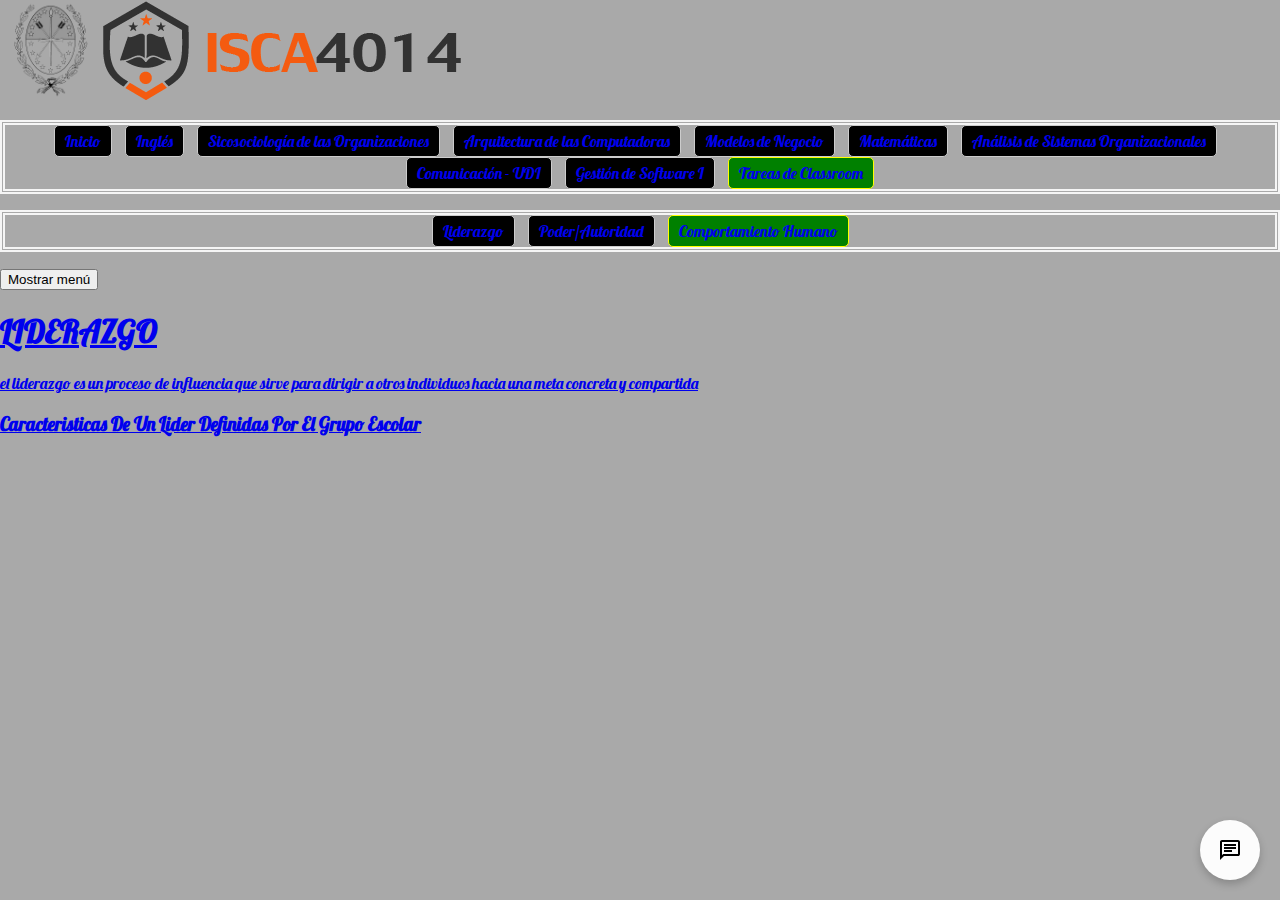
<file: analisis.html>
<!DOCTYPE html>
<html lang="es">
<head>
    <meta charset="UTF-8">
    <meta http-equiv="X-UA-Compatible" content="IE=edge">
    <meta name="viewport" content="width=device-width, initial-scale=1.0">
    <title>ISCA 4014 - Análisis de Sistemas Organizacionales</title>
    <link rel="stylesheet" href="styled.css">
    <style>
        .chat-button {
            position: fixed;
            bottom: 20px;
            right: 20px;
            width: 60px;
            height: 60px;
            background-color: #fcfcfc;
            border-radius: 50%;
            border: none;
            display: flex;
            justify-content: center;
            align-items: center;
            cursor: pointer;
            box-shadow: 0 4px 8px rgba(0, 0, 0, 0.2);
        }
        .chat-button svg {
            width: 30px;
            height: 30px;
            fill: white;
        }
    </style>
</head>

<body>

    <header>
        <img src="./logos/escudo sf.png" alt="">
        <img src="./logos/logo-naranja.png" alt="">
    </header>
    
    <nav>
        <ul>
            <li><a href="./index.html">Inicio</a></li>
            <li><a href="./ingles.html">Inglés</a></li>
            <li><a href="./sicosociologia.html">Sicosociología de las Organizaciones</a></li>
            <li><a href="./arquitectura.html">Arquitectura de las Computadoras</a></li>
            <li><a href="./modelos.html">Modelos de Negocio</a></li>
            <li><a href="./matematicas.html">Matemáticas</a></li>
            <li><a href="./analisis.html">Análisis de Sistemas Organizacionales</a></li>
            <li><a href="./comunicacion.html">Comunicación - UDI</a></li>
            <li><a href="./gestion.html">Gestión de Software I</a></li>
            <li><a href="https://classroom.google.com/a/not-turned-in/all" target="_blank">Tareas de Classroom</a></li>
        </ul>
    </nav>

    <nav id="menu-desplegable">
        <ul>
            <li><a href="#ciclovida">Liderazgo</a></li>
            <li><a href="#tipos-de-poder">Poder/Autoridad</a></li>
            <li><a href="#comportamiento-humano">Comportamiento Humano</a></li>
            <!-- Agrega más opciones según tus secciones -->
        </ul>
    </nav>
    
    <button id="boton-menu">Mostrar menú</button>

    <section id="ciclovida">
        <a href="./analisis/ciclovida.html">  <article>
              <h1>LIDERAZGO</h1>
              <p>el liderazgo es un proceso de influencia que sirve para dirigir a otros individuos hacia una meta concreta y compartida</p>
              <h3>Caracteristicas De Un Lider Definidas Por El Grupo Escolar</h3>
          </article> </a>

          <button class="chat-button" onclick="openChat()">
            <!-- SVG del icono de chat -->
            <img src="./logos/jack.svg" alt="Chat Icon">
        </button>
    
        <script>
            function openChat() {
                window.open('./Asistente/jack.html', '_blank', 'width=600,height=600');
            }
        </script>
        
</body>
</html>
</file>
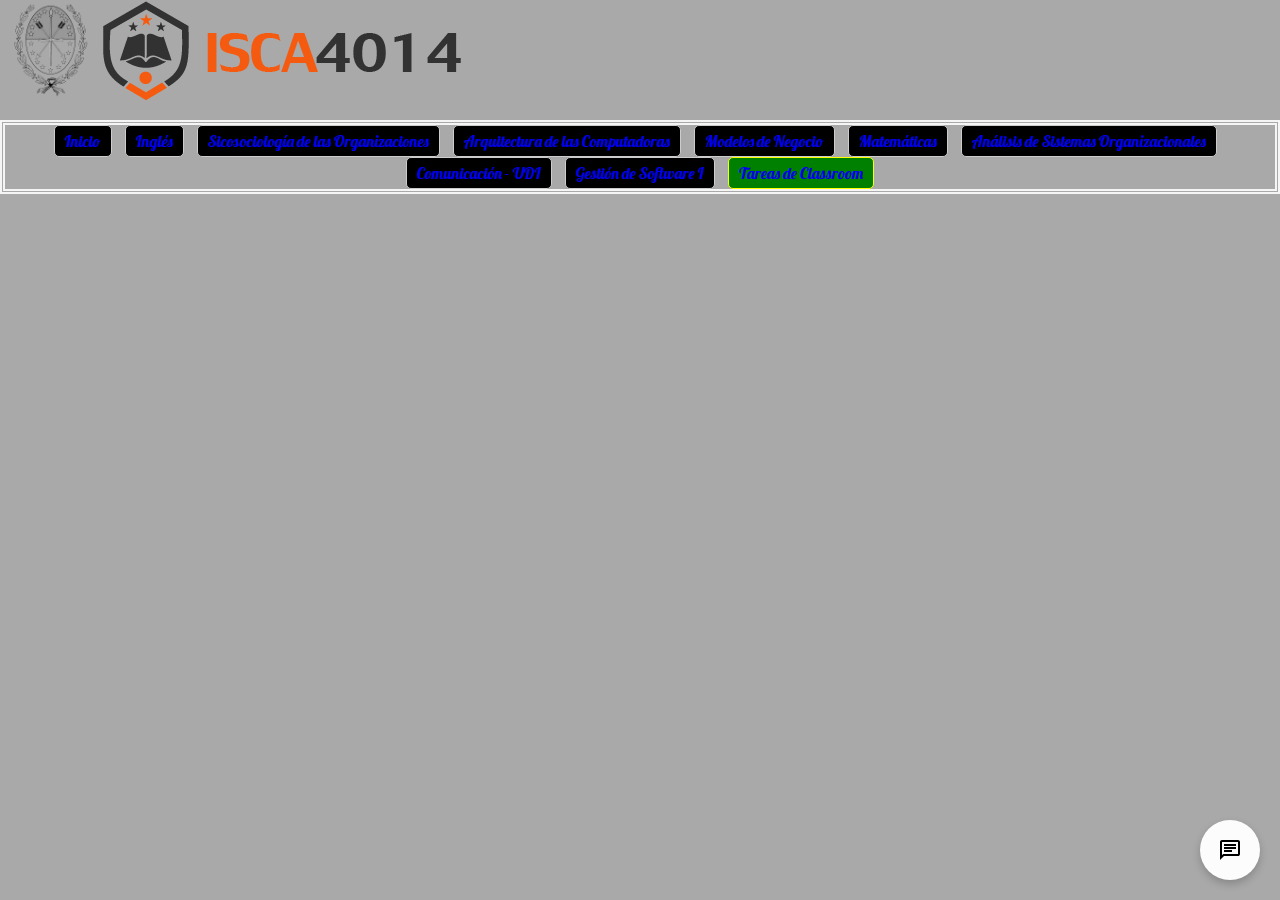
<file: arquitectura.html>
<!DOCTYPE html>
<html lang="es">
<head>
    <meta charset="UTF-8">
    <meta http-equiv="X-UA-Compatible" content="IE=edge">
    <meta name="viewport" content="width=device-width, initial-scale=1.0">
    <title>ISCA 4014 - Arquitectura de las Computadoras</title>
    <link rel="stylesheet" href="styled.css">
    <style>
        .chat-button {
            position: fixed;
            bottom: 20px;
            right: 20px;
            width: 60px;
            height: 60px;
            background-color: #fcfcfc;
            border-radius: 50%;
            border: none;
            display: flex;
            justify-content: center;
            align-items: center;
            cursor: pointer;
            box-shadow: 0 4px 8px rgba(0, 0, 0, 0.2);
        }
        .chat-button svg {
            width: 30px;
            height: 30px;
            fill: white;
        }
    </style>
</head>

<body>

    <header>
        <img src="./logos/escudo sf.png" alt="">
        <img src="./logos/logo-naranja.png" alt="">
    </header>
    
    <nav>
        <ul>
            <li><a href="./index.html">Inicio</a></li>
            <li><a href="./ingles.html">Inglés</a></li>
            <li><a href="./sicosociologia.html">Sicosociología de las Organizaciones</a></li>
            <li><a href="./arquitectura.html">Arquitectura de las Computadoras</a></li>
            <li><a href="./modelos.html">Modelos de Negocio</a></li>
            <li><a href="./matematicas.html">Matemáticas</a></li>
            <li><a href="./analisis.html">Análisis de Sistemas Organizacionales</a></li>
            <li><a href="./comunicacion.html">Comunicación - UDI</a></li>
            <li><a href="./gestion.html">Gestión de Software I</a></li>
            <li><a href="https://classroom.google.com/a/not-turned-in/all" target="_blank">Tareas de Classroom</a></li>
        </ul>
    </nav>

    <button class="chat-button" onclick="openChat()">
        <!-- SVG del icono de chat -->
        <img src="./logos/jack.svg" alt="Chat Icon">
    </button>

    <script>
        function openChat() {
            window.open('./Asistente/jack.html', '_blank', 'width=600,height=600');
        }
    </script>
    
</body>
</html>
</file>
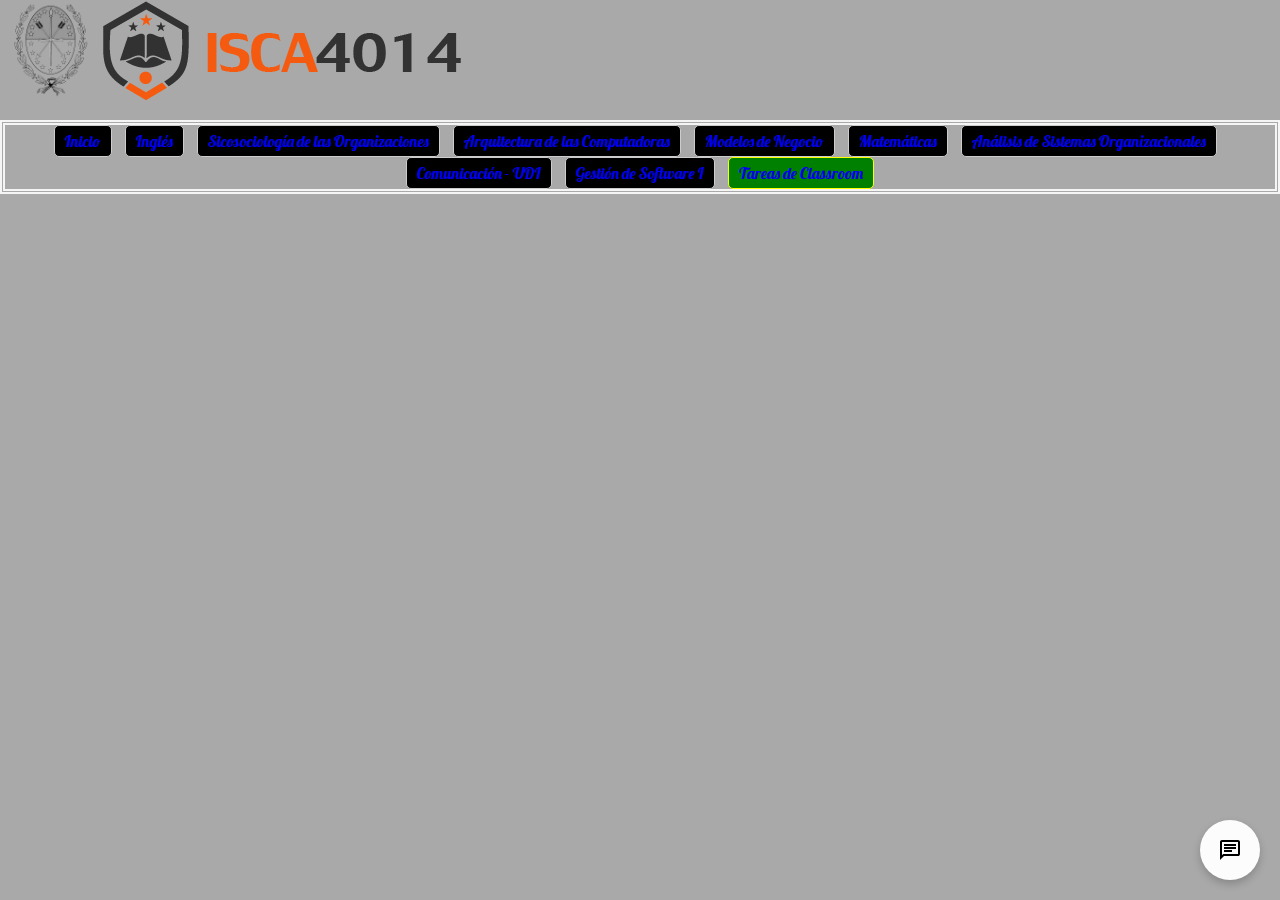
<file: comunicacion.html>
<!DOCTYPE html>
<html lang="es">
<head>
    <meta charset="UTF-8">
    <meta http-equiv="X-UA-Compatible" content="IE=edge">
    <meta name="viewport" content="width=device-width, initial-scale=1.0">
    <title>ISCA 4014 - Comunicación (UDI)</title>
    <link rel="stylesheet" href="styled.css">
    <style>
        .chat-button {
            position: fixed;
            bottom: 20px;
            right: 20px;
            width: 60px;
            height: 60px;
            background-color: #fcfcfc;
            border-radius: 50%;
            border: none;
            display: flex;
            justify-content: center;
            align-items: center;
            cursor: pointer;
            box-shadow: 0 4px 8px rgba(0, 0, 0, 0.2);
        }
        .chat-button svg {
            width: 30px;
            height: 30px;
            fill: white;
        }
    </style>
</head>

<body>

    <header>
        <img src="./logos/escudo sf.png" alt="">
        <img src="./logos/logo-naranja.png" alt="">
    </header>
    
    <nav>
        <ul>
            <li><a href="./index.html">Inicio</a></li>
            <li><a href="./ingles.html">Inglés</a></li>
            <li><a href="./sicosociologia.html">Sicosociología de las Organizaciones</a></li>
            <li><a href="./arquitectura.html">Arquitectura de las Computadoras</a></li>
            <li><a href="./modelos.html">Modelos de Negocio</a></li>
            <li><a href="./matematicas.html">Matemáticas</a></li>
            <li><a href="./analisis.html">Análisis de Sistemas Organizacionales</a></li>
            <li><a href="./comunicacion.html">Comunicación - UDI</a></li>
            <li><a href="./gestion.html">Gestión de Software I</a></li>
            <li><a href="https://classroom.google.com/a/not-turned-in/all" target="_blank">Tareas de Classroom</a></li>
        </ul>
    </nav>

    <button class="chat-button" onclick="openChat()">
        <!-- SVG del icono de chat -->
        <img src="./logos/jack.svg" alt="Chat Icon">
    </button>

    <script>
        function openChat() {
            window.open('./Asistente/jack.html', '_blank', 'width=600,height=600');
        }
    </script>
    
</body>
</html>
</file>
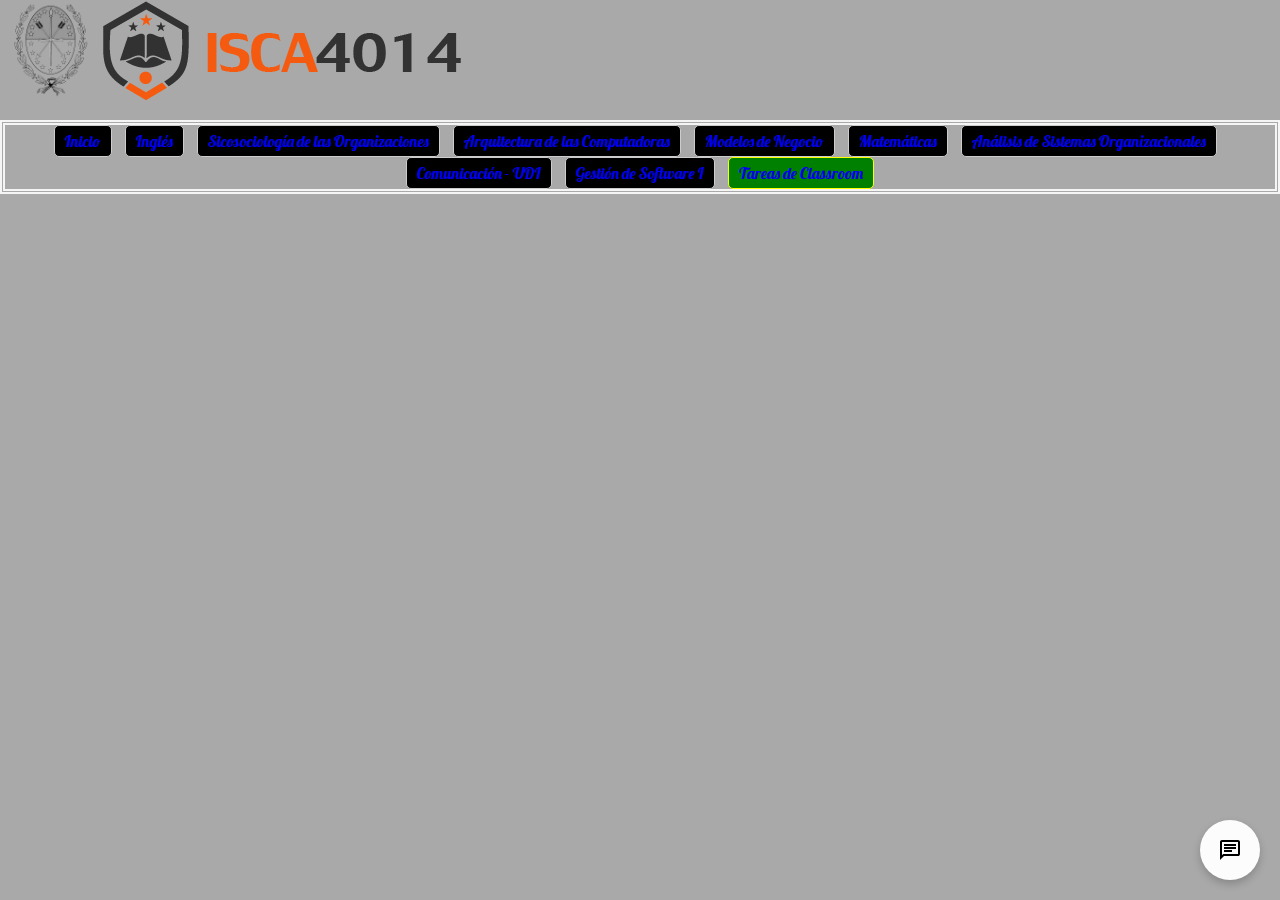
<file: gestion.html>
<!DOCTYPE html>
<html lang="es">
<head>
    <meta charset="UTF-8">
    <meta http-equiv="X-UA-Compatible" content="IE=edge">
    <meta name="viewport" content="width=device-width, initial-scale=1.0">
    <title>ISCA 4014 - Gestión de Software I</title>
    <link rel="stylesheet" href="styled.css">
    <style>
        .chat-button {
            position: fixed;
            bottom: 20px;
            right: 20px;
            width: 60px;
            height: 60px;
            background-color: #fcfcfc;
            border-radius: 50%;
            border: none;
            display: flex;
            justify-content: center;
            align-items: center;
            cursor: pointer;
            box-shadow: 0 4px 8px rgba(0, 0, 0, 0.2);
        }
        .chat-button svg {
            width: 30px;
            height: 30px;
            fill: white;
        }
    </style>
</head>

<body>

    <header>
        <img src="./logos/escudo sf.png" alt="">
        <img src="./logos/logo-naranja.png" alt="">
    </header>
    
    <nav>
        <ul>
            <li><a href="./index.html">Inicio</a></li>
            <li><a href="./ingles.html">Inglés</a></li>
            <li><a href="./sicosociologia.html">Sicosociología de las Organizaciones</a></li>
            <li><a href="./arquitectura.html">Arquitectura de las Computadoras</a></li>
            <li><a href="./modelos.html">Modelos de Negocio</a></li>
            <li><a href="./matematicas.html">Matemáticas</a></li>
            <li><a href="./analisis.html">Análisis de Sistemas Organizacionales</a></li>
            <li><a href="./comunicacion.html">Comunicación - UDI</a></li>
            <li><a href="./gestion.html">Gestión de Software I</a></li>
            <li><a href="https://classroom.google.com/a/not-turned-in/all" target="_blank">Tareas de Classroom</a></li>
        </ul>
    </nav>

    <button class="chat-button" onclick="openChat()">
        <!-- SVG del icono de chat -->
        <img src="./logos/jack.svg" alt="Chat Icon">
    </button>

    <script>
        function openChat() {
            window.open('./Asistente/jack.html', '_blank', 'width=600,height=600');
        }
    </script>
    
</body>
</html>
</file>
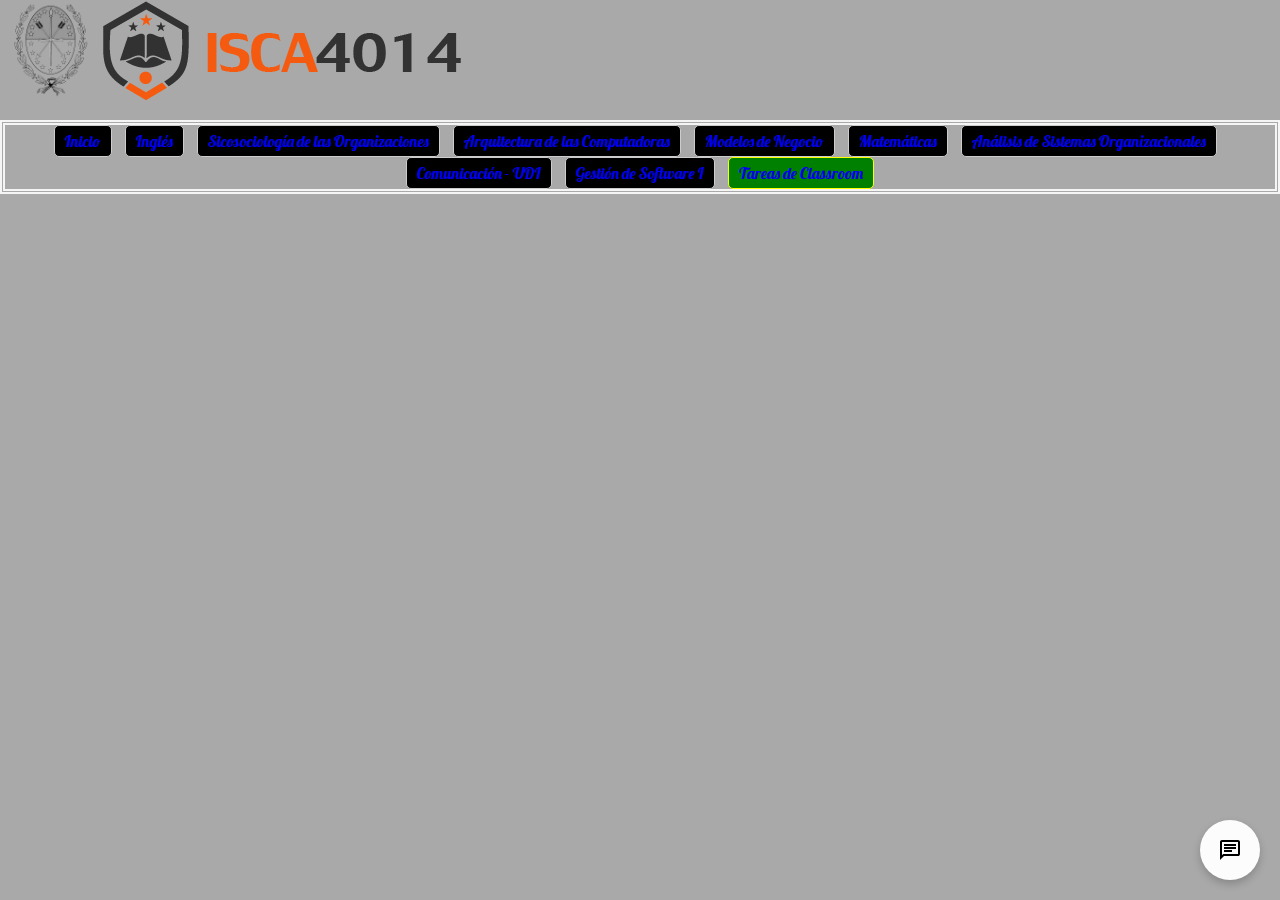
<file: ingles.html>
<!DOCTYPE html>
<html lang="es">
<head>
    <meta charset="UTF-8">
    <meta http-equiv="X-UA-Compatible" content="IE=edge">
    <meta name="viewport" content="width=device-width, initial-scale=1.0">
    <title>ISCA 4014 - Inglés</title>
    <link rel="stylesheet" href="styled.css">
    <style>
        .chat-button {
            position: fixed;
            bottom: 20px;
            right: 20px;
            width: 60px;
            height: 60px;
            background-color: #fcfcfc;
            border-radius: 50%;
            border: none;
            display: flex;
            justify-content: center;
            align-items: center;
            cursor: pointer;
            box-shadow: 0 4px 8px rgba(0, 0, 0, 0.2);
        }
        .chat-button svg {
            width: 30px;
            height: 30px;
            fill: white;
        }
    </style>
</head>

<body>

    <header>
        <img src="./logos/escudo sf.png" alt="">
        <img src="./logos/logo-naranja.png" alt="">
    </header>
    
    <nav>
        <ul>
            <li><a href="./index.html">Inicio</a></li>
            <li><a href="./ingles.html">Inglés</a></li>
            <li><a href="./sicosociologia.html">Sicosociología de las Organizaciones</a></li>
            <li><a href="./arquitectura.html">Arquitectura de las Computadoras</a></li>
            <li><a href="./modelos.html">Modelos de Negocio</a></li>
            <li><a href="./matematicas.html">Matemáticas</a></li>
            <li><a href="./analisis.html">Análisis de Sistemas Organizacionales</a></li>
            <li><a href="./comunicacion.html">Comunicación - UDI</a></li>
            <li><a href="./gestion.html">Gestión de Software I</a></li>
            <li><a href="https://classroom.google.com/a/not-turned-in/all" target="_blank">Tareas de Classroom</a></li>
        </ul>
    </nav>

    <button class="chat-button" onclick="openChat()">
        <!-- SVG del icono de chat -->
        <img src="./logos/jack.svg" alt="Chat Icon">
    </button>

    <script>
        function openChat() {
            window.open('./Asistente/jack.html', '_blank', 'width=600,height=600');
        }
    </script>
    
</body>
</html>
</file>
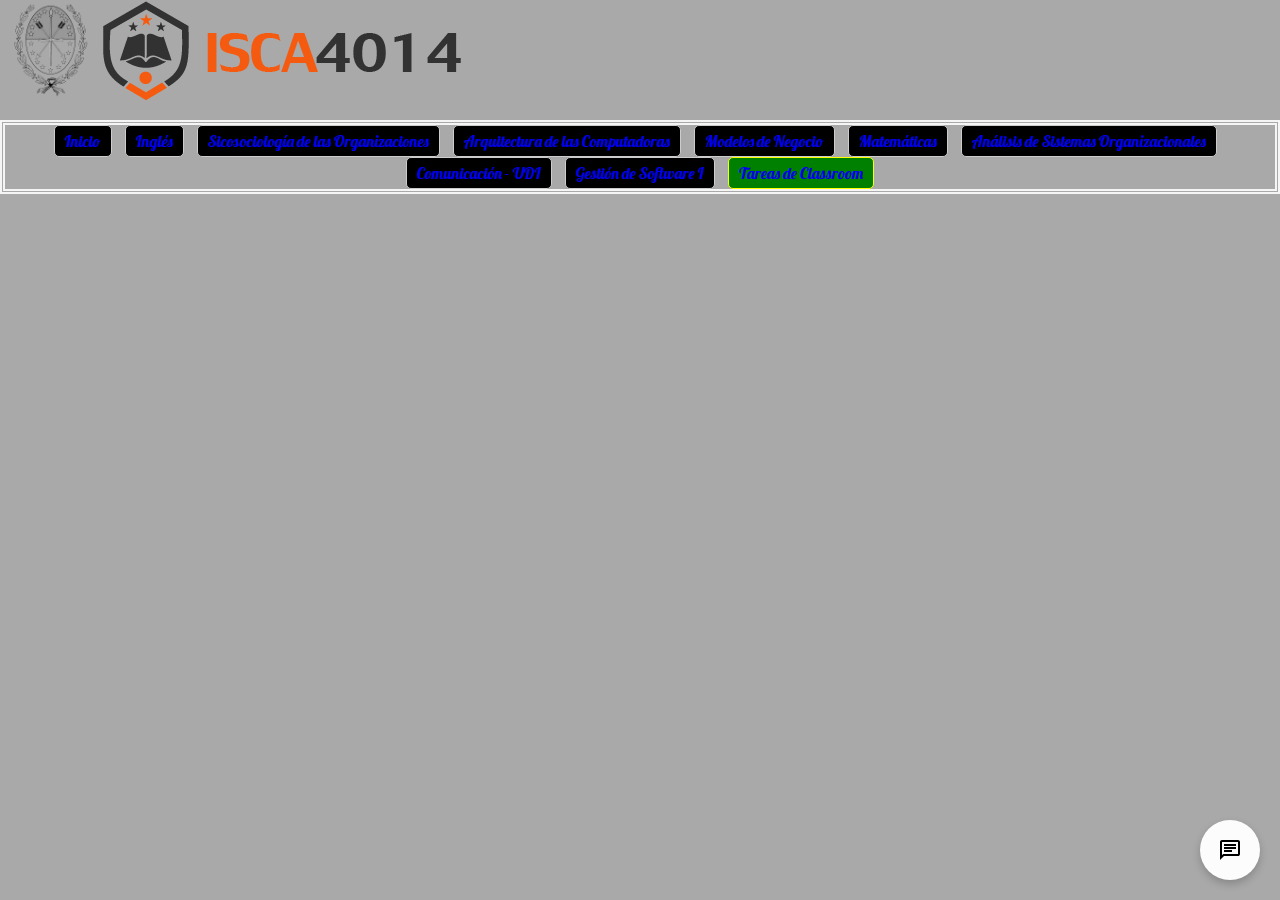
<file: matematicas.html>
<!DOCTYPE html>
<html lang="es">
<head>
    <meta charset="UTF-8">
    <meta http-equiv="X-UA-Compatible" content="IE=edge">
    <meta name="viewport" content="width=device-width, initial-scale=1.0">
    <title>ISCA 4014 - Matemáticas</title>
    <link rel="stylesheet" href="styled.css">
    <style>
        .chat-button {
            position: fixed;
            bottom: 20px;
            right: 20px;
            width: 60px;
            height: 60px;
            background-color: #fcfcfc;
            border-radius: 50%;
            border: none;
            display: flex;
            justify-content: center;
            align-items: center;
            cursor: pointer;
            box-shadow: 0 4px 8px rgba(0, 0, 0, 0.2);
        }
        .chat-button svg {
            width: 30px;
            height: 30px;
            fill: white;
        }
    </style>
</head>

<body>

    <header>
        <img src="./logos/escudo sf.png" alt="">
        <img src="./logos/logo-naranja.png" alt="">
    </header>
    
    <nav>
        <ul>
            <li><a href="./index.html">Inicio</a></li>
            <li><a href="./ingles.html">Inglés</a></li>
            <li><a href="./sicosociologia.html">Sicosociología de las Organizaciones</a></li>
            <li><a href="./arquitectura.html">Arquitectura de las Computadoras</a></li>
            <li><a href="./modelos.html">Modelos de Negocio</a></li>
            <li><a href="./matematicas.html">Matemáticas</a></li>
            <li><a href="./analisis.html">Análisis de Sistemas Organizacionales</a></li>
            <li><a href="./comunicacion.html">Comunicación - UDI</a></li>
            <li><a href="./gestion.html">Gestión de Software I</a></li>
            <li><a href="https://classroom.google.com/a/not-turned-in/all" target="_blank">Tareas de Classroom</a></li>
        </ul>
    </nav>

    <button class="chat-button" onclick="openChat()">
        <!-- SVG del icono de chat -->
        <img src="./logos/jack.svg" alt="Chat Icon">
    </button>

    <script>
        function openChat() {
            window.open('./Asistente/jack.html', '_blank', 'width=600,height=600');
        }
    </script>
    
</body>
</html>
</file>
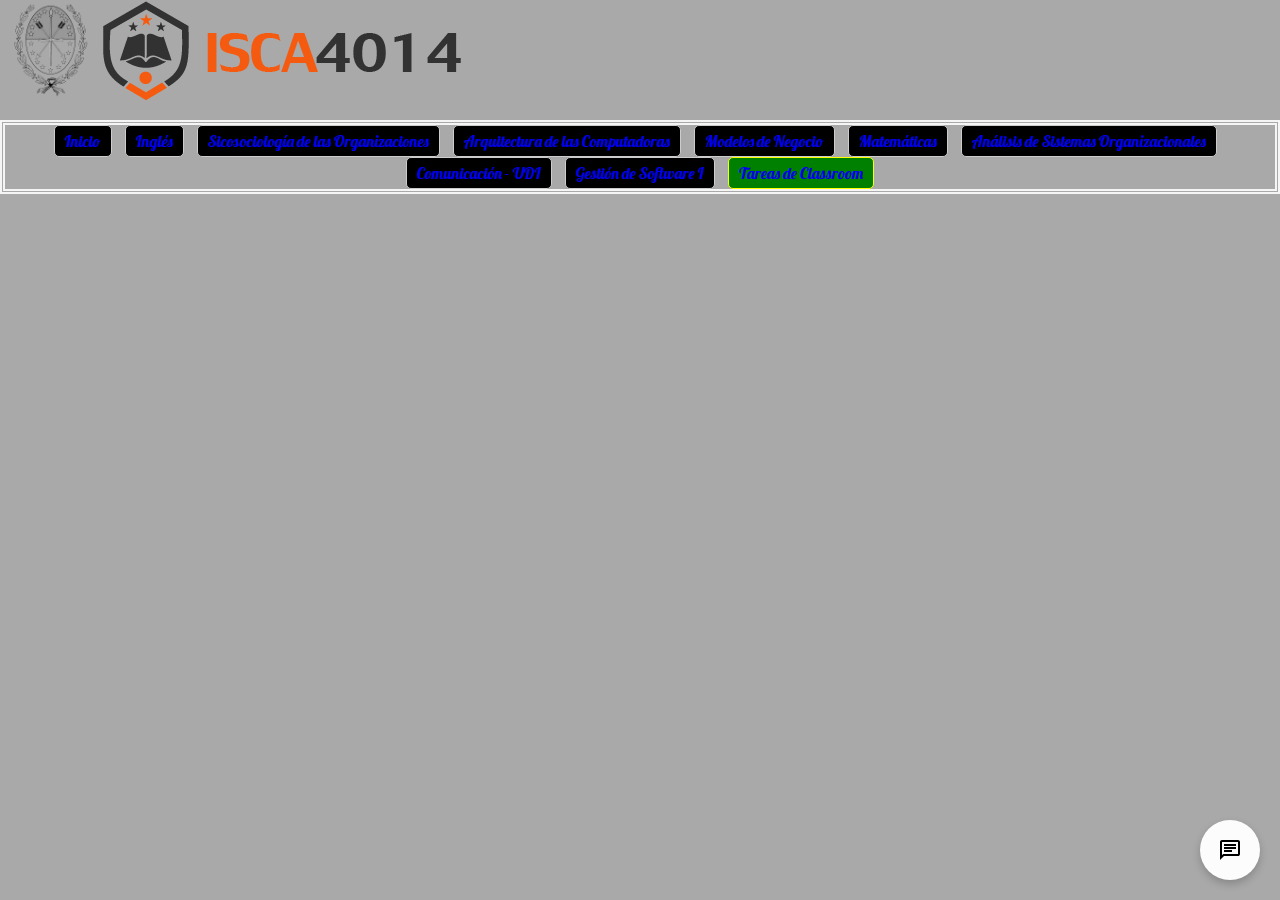
<file: modelos.html>
<!DOCTYPE html>
<html lang="es">
<head>
    <meta charset="UTF-8">
    <meta http-equiv="X-UA-Compatible" content="IE=edge">
    <meta name="viewport" content="width=device-width, initial-scale=1.0">
    <title>ISCA 4014 - Modelos de Negocio</title>
    <link rel="stylesheet" href="styled.css">
    <style>
        .chat-button {
            position: fixed;
            bottom: 20px;
            right: 20px;
            width: 60px;
            height: 60px;
            background-color: #fcfcfc;
            border-radius: 50%;
            border: none;
            display: flex;
            justify-content: center;
            align-items: center;
            cursor: pointer;
            box-shadow: 0 4px 8px rgba(0, 0, 0, 0.2);
        }
        .chat-button svg {
            width: 30px;
            height: 30px;
            fill: white;
        }
    </style>
</head>

<body>

    <header>
        <img src="./logos/escudo sf.png" alt="">
        <img src="./logos/logo-naranja.png" alt="">
    </header>
    
    <nav>
        <ul>
            <li><a href="./index.html">Inicio</a></li>
            <li><a href="./ingles.html">Inglés</a></li>
            <li><a href="./sicosociologia.html">Sicosociología de las Organizaciones</a></li>
            <li><a href="./arquitectura.html">Arquitectura de las Computadoras</a></li>
            <li><a href="./modelos.html">Modelos de Negocio</a></li>
            <li><a href="./matematicas.html">Matemáticas</a></li>
            <li><a href="./analisis.html">Análisis de Sistemas Organizacionales</a></li>
            <li><a href="./comunicacion.html">Comunicación - UDI</a></li>
            <li><a href="./gestion.html">Gestión de Software I</a></li>
            <li><a href="https://classroom.google.com/a/not-turned-in/all" target="_blank">Tareas de Classroom</a></li>
        </ul>
    </nav>

    <button class="chat-button" onclick="openChat()">
        <!-- SVG del icono de chat -->
        <img src="./logos/jack.svg" alt="Chat Icon">
    </button>

    <script>
        function openChat() {
            window.open('./Asistente/jack.html', '_blank', 'width=600,height=600');
        }
    </script>
    
</body>
</html>
</file>
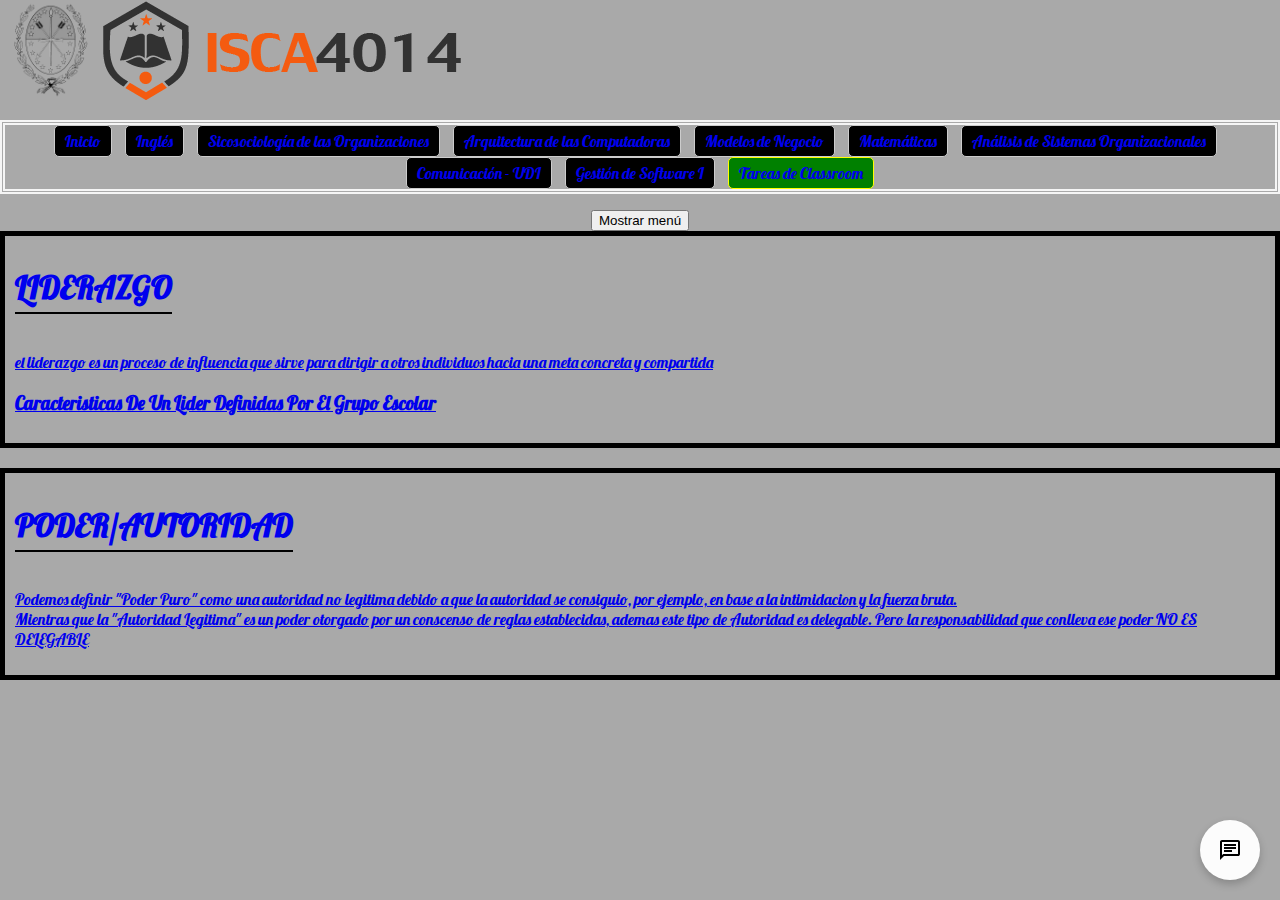
<file: sicosociologia.html>
<!DOCTYPE html>
<html lang="es">
<head>
    <meta charset="UTF-8">
    <meta http-equiv="X-UA-Compatible" content="IE=edge">
    <meta name="viewport" content="width=device-width, initial-scale=1.0">
    <title>ISCA 4014 - Sicosociología de las Organizaciones</title>
    <link rel="stylesheet" href="styled.css">
    <link rel="stylesheet" href="navegation.css">
    <style>
        .chat-button {
            position: fixed;
            bottom: 20px;
            right: 20px;
            width: 60px;
            height: 60px;
            background-color: #fcfcfc;
            border-radius: 50%;
            border: none;
            display: flex;
            justify-content: center;
            align-items: center;
            cursor: pointer;
            box-shadow: 0 4px 8px rgba(0, 0, 0, 0.2);
        }
        .chat-button svg {
            width: 30px;
            height: 30px;
            fill: white;
        }
    </style>
</head>

<body>

    <header>
        <img src="./logos/escudo sf.png" alt="">
        <img src="./logos/logo-naranja.png" alt="">
    </header>

    <nav>
        <ul>
            <li><a href="./index.html">Inicio</a></li>
            <li><a href="./ingles.html">Inglés</a></li>
            <li><a href="./sicosociologia.html">Sicosociología de las Organizaciones</a></li>
            <li><a href="./arquitectura.html">Arquitectura de las Computadoras</a></li>
            <li><a href="./modelos.html">Modelos de Negocio</a></li>
            <li><a href="./matematicas.html">Matemáticas</a></li>
            <li><a href="./analisis.html">Análisis de Sistemas Organizacionales</a></li>
            <li><a href="./comunicacion.html">Comunicación - UDI</a></li>
            <li><a href="./gestion.html">Gestión de Software I</a></li>
            <li><a href="https://classroom.google.com/a/not-turned-in/all" target="_blank">Tareas de Classroom</a></li>
        </ul>
    </nav>

    <nav id="menu-desplegable">
        <ul>
            <li><a href="#liderazgo">Liderazgo</a></li>
            <li><a href="#tipos-de-poder">Poder/Autoridad</a></li>
            <li><a href="#comportamiento-humano">Comportamiento Humano</a></li>
            <!-- Agrega más opciones según tus secciones -->
        </ul>
    </nav>
    
    <button id="boton-menu">Mostrar menú</button>


    <section id="liderazgo">
      <a href="./sicosociologia/liderazgo.html">  <article>
            <h1>LIDERAZGO</h1>
            <p>el liderazgo es un proceso de influencia que sirve para dirigir a otros individuos hacia una meta concreta y compartida</p>
            <h3>Caracteristicas De Un Lider Definidas Por El Grupo Escolar</h3>
        </article> </a>

    <section id="tipos-de-poder">
        <a href="./sicosociologia/poderautoridad.html"><article>
            <h1>PODER/AUTORIDAD</h1>
            <p>Podemos definir "Poder Puro" como una autoridad no legitima debido a que la autoridad se consiguio, por ejemplo, en base a la intimidacion y la fuerza bruta. <br>
            Mientras que la "Autoridad Legitima" es un poder otorgado por un conscenso de reglas establecidas, ademas este tipo de Autoridad es delegable. Pero la responsabilidad que conlleva ese poder NO ES DELEGABLE</p>
        </article></a>
    </section>
    
    <section id="comportamiento-humano">
        <!-- Contenido de la sección Comportamiento Humano -->
    </section>

    <script src="./navegation.js"></script>

    <button class="chat-button" onclick="openChat()">
        <!-- SVG del icono de chat -->
        <img src="./logos/jack.svg" alt="Chat Icon">
    </button>

    <script>
        function openChat() {
            window.open('./Asistente/jack.html', '_blank', 'width=600,height=600');
        }
    </script>
    
</body>
</html>
</file>
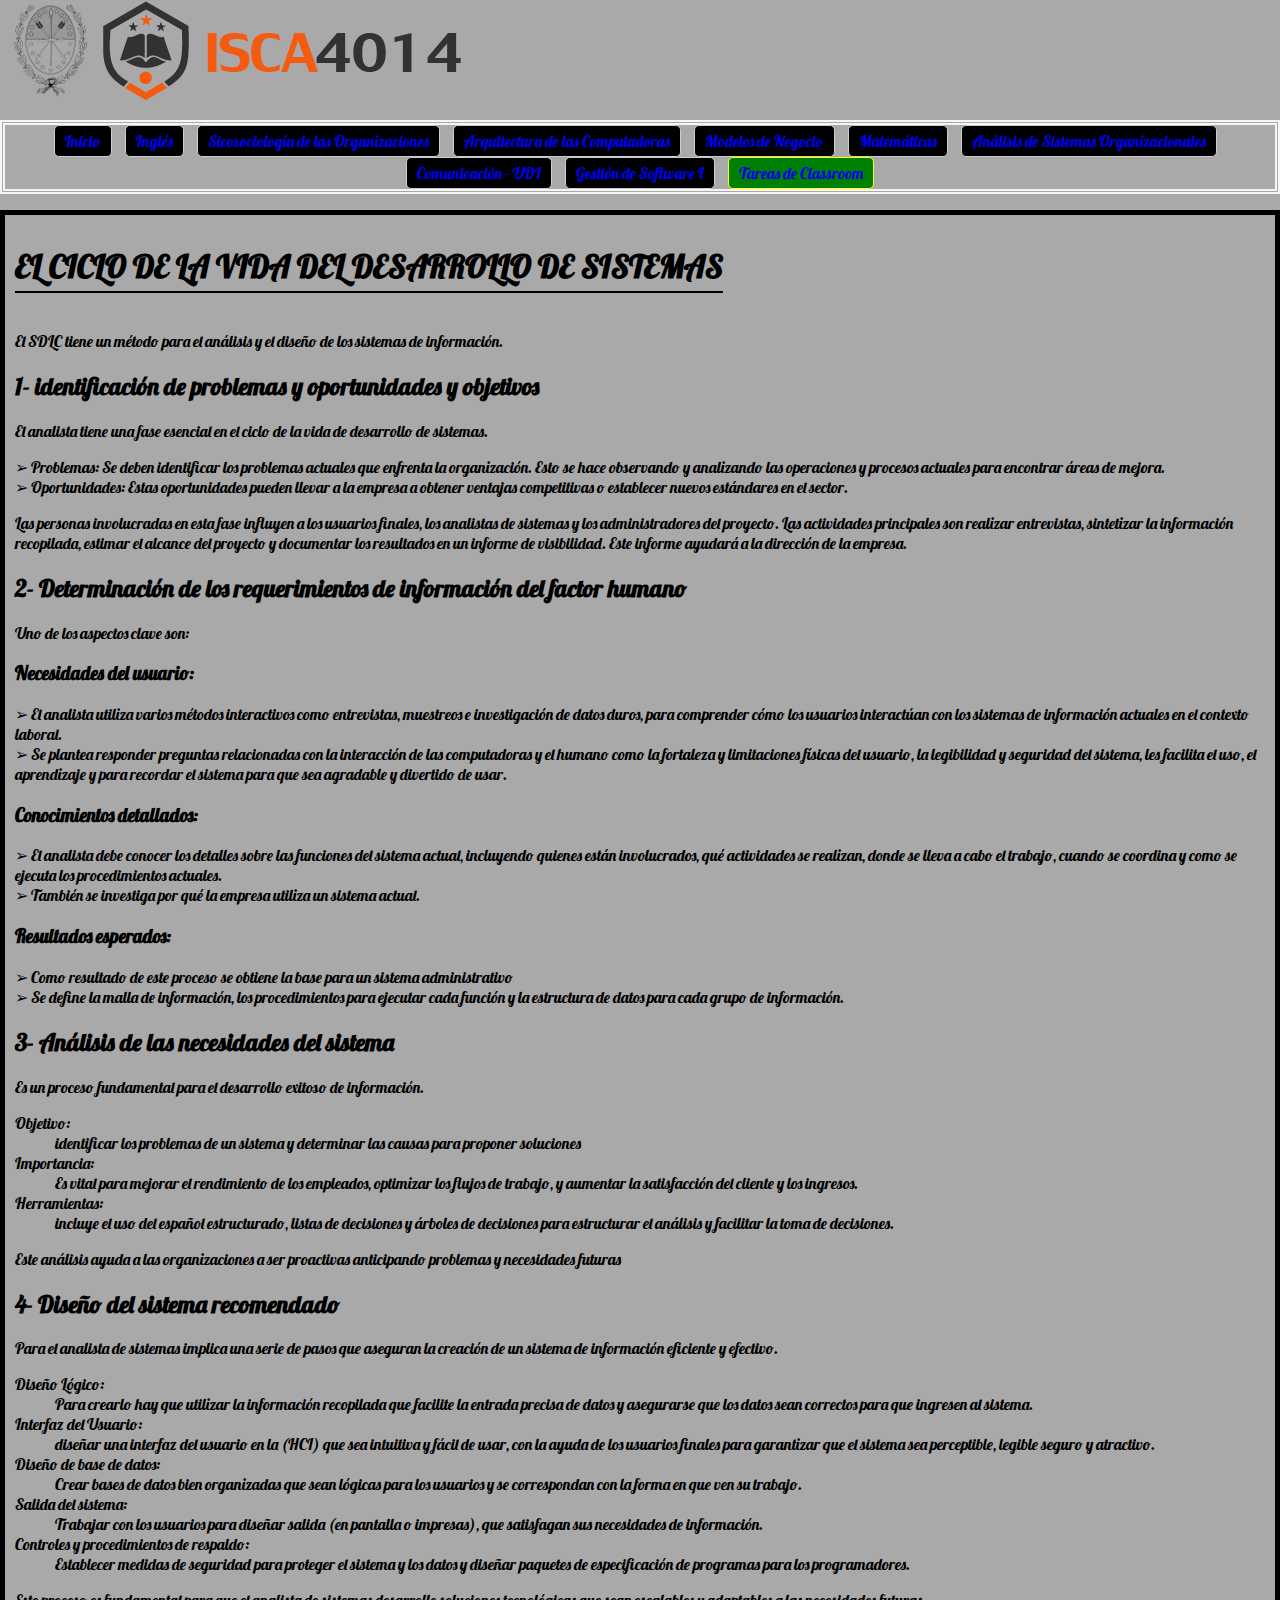
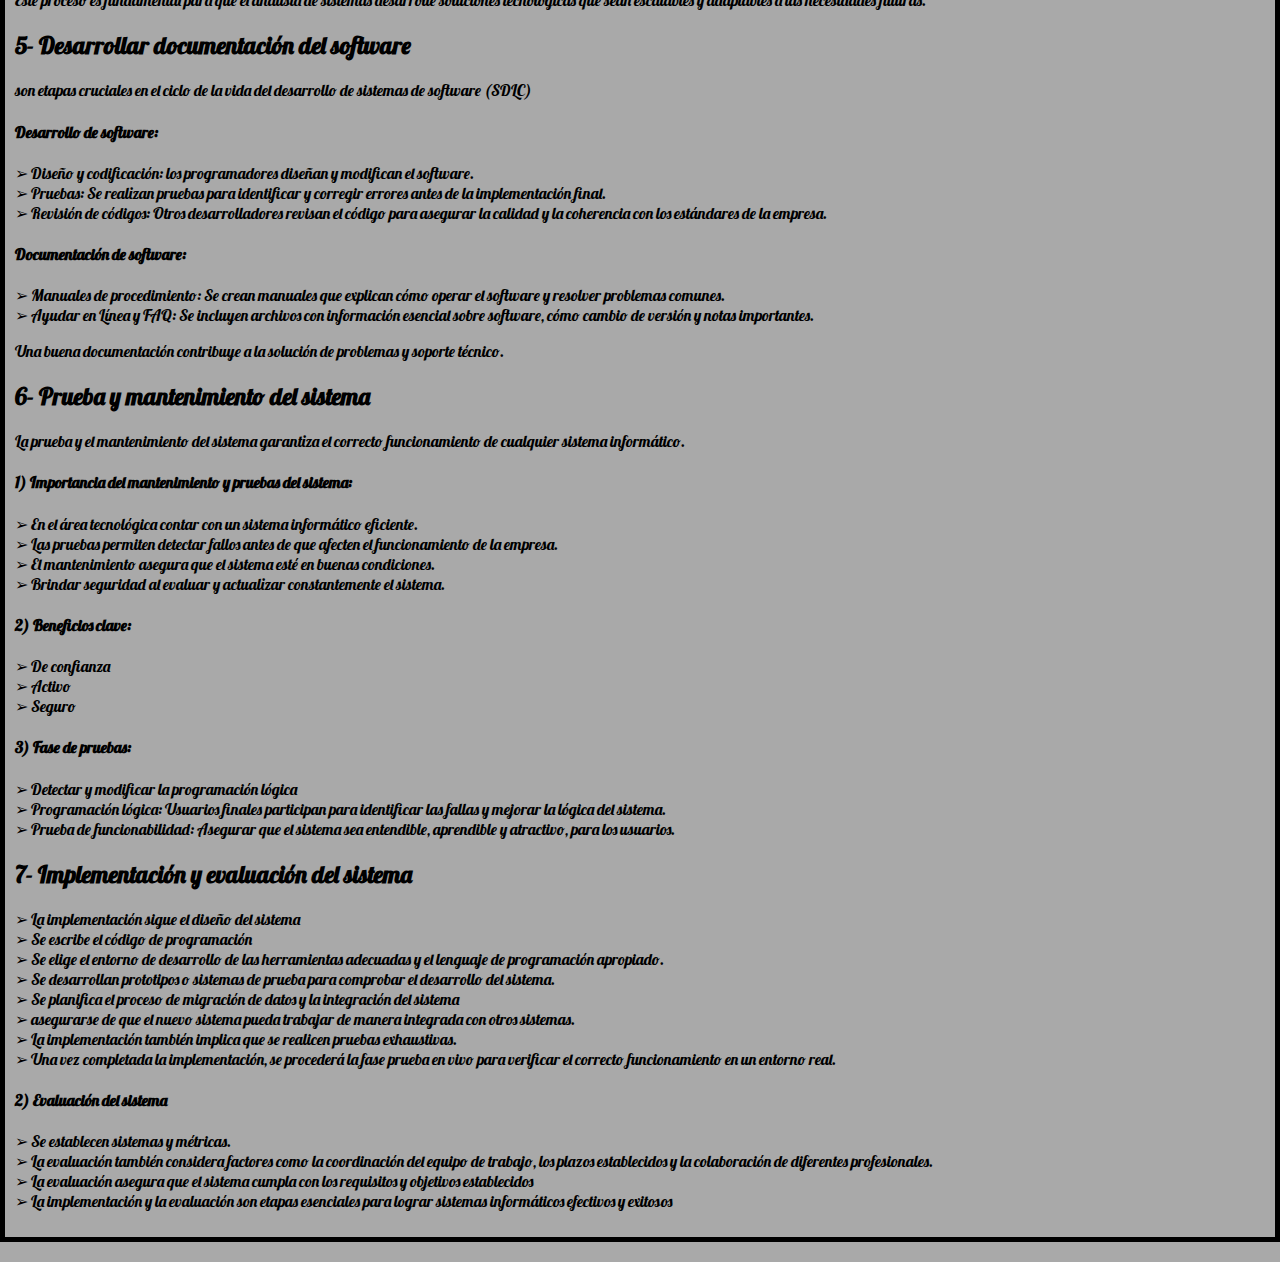
<file: analisis/ciclovida.html>
<!DOCTYPE html>
<html lang="es">
<head>
    <meta charset="UTF-8">
    <meta http-equiv="X-UA-Compatible" content="IE=edge">
    <meta name="viewport" content="width=device-width, initial-scale=1.0">
    <title>ISCA 4014 - Sicosociología de las Organizaciones</title>
    <link rel="stylesheet" href="../styled.css">
    <link rel="stylesheet" href="../navegation.css">
</head>

<body>

    <header>
        <img src="../logos/escudo sf.png" alt="">
        <img src="../logos/logo-naranja.png" alt="">
    </header>

    <nav>
        <ul>
            <li><a href="../index.html">Inicio</a></li>
            <li><a href="../ingles.html">Inglés</a></li>
            <li><a href="../sicosociologia.html">Sicosociología de las Organizaciones</a></li>
            <li><a href="../arquitectura.html">Arquitectura de las Computadoras</a></li>
            <li><a href="../modelos.html">Modelos de Negocio</a></li>
            <li><a href="../matematicas.html">Matemáticas</a></li>
            <li><a href="../analisis.html">Análisis de Sistemas Organizacionales</a></li>
            <li><a href="../comunicacion.html">Comunicación - UDI</a></li>
            <li><a href="../gestion.html">Gestión de Software I</a></li>
            <li><a href="https://classroom.google.com/a/not-turned-in/all">Tareas de Classroom</a></li>
        </ul>
    </nav>

    <section>
        <article>
            <h1>EL CICLO DE LA VIDA DEL DESARROLLO DE SISTEMAS</h1>
            <p>El SDLC tiene un método para el análisis y el diseño de los sistemas de información. </p>
            <h2>1- identificación de problemas y oportunidades y objetivos</h2>
            <P>El analista tiene una fase esencial en el ciclo de la vida de desarrollo de sistemas.</P>
                <p>➢ Problemas: Se deben identificar los problemas actuales que enfrenta la organización. Esto se hace
                observando y analizando las operaciones y procesos actuales para encontrar áreas de mejora. <br>
                ➢ Oportunidades: Estas oportunidades pueden llevar a la empresa a obtener ventajas competitivas o
                establecer nuevos estándares en el sector. </p>
                <p>Las personas involucradas en esta fase influyen a los usuarios finales, los analistas de sistemas y los
                administradores del proyecto. Las actividades principales son realizar entrevistas, sintetizar la información
                recopilada, estimar el alcance del proyecto y documentar los resultados en un informe de visibilidad. Este
                informe ayudará a la dirección de la empresa. </P>
            <h2>2- Determinación de los requerimientos de información del factor humano</h2>
            <p> Uno de los aspectos clave son: </p>
            <h3>Necesidades del usuario: </h3>
            <p>➢ El analista utiliza varios métodos interactivos como entrevistas, muestreos e investigación de datos
            duros, para comprender cómo los usuarios interactúan con los sistemas de información actuales en
            el contexto laboral. <br>
            ➢ Se plantea responder preguntas relacionadas con la interacción de las computadoras y el humano
            como la fortaleza y limitaciones físicas del usuario, la legibilidad y seguridad del sistema, les facilita
            el uso, el aprendizaje y para recordar el sistema para que sea agradable y divertido de usar. </p>
            <h3>Conocimientos detallados: </h3>
            <P>➢ El analista debe conocer los detalles sobre las funciones del sistema actual, incluyendo quienes
            están involucrados, qué actividades se realizan, donde se lleva a cabo el trabajo, cuando se coordina
            y como se ejecuta los procedimientos actuales. <br>
            ➢ También se investiga por qué la empresa utiliza un sistema actual. </P>
            <h3>Resultados esperados: </h3>
            <P>➢ Como resultado de este proceso se obtiene la base para un sistema administrativo <br>
            ➢ Se define la malla de información, los procedimientos para ejecutar cada función y la estructura de
            datos para cada grupo de información. <br>
            <h2>3- Análisis de las necesidades del sistema </h2>
            <p>Es un proceso fundamental para el desarrollo exitoso de información. </p>
                <dl>
                    <dt>Objetivo: </dt>
                    <dd>identificar los problemas de un sistema y determinar las causas para proponer soluciones </dd>
                    <dt>Importancia: </dt>
                    <dd>Es vital para mejorar el rendimiento de los empleados, optimizar los flujos de trabajo, y
                    aumentar la satisfacción del cliente y los ingresos. </dd>
                    <dt>Herramientas: </dt>
                    <dd>incluye el uso del español estructurado, listas de decisiones y árboles de decisiones para
                estructurar el análisis y facilitar la toma de decisiones. </dd>
                </dl>
                <p>Este análisis ayuda a las organizaciones a ser proactivas anticipando problemas y necesidades futuras </p>
            <h2>4- Diseño del sistema recomendado </h2>
                <p>Para el analista de sistemas implica una serie de pasos que aseguran la creación de un sistema de
                información eficiente y efectivo. </p>
                    <dl>
                        <dt>Diseño Lógico:</dt>
                            <dd>Para crearlo hay que utilizar la información recopilada que facilite la entrada precisa de
                datos y asegurarse que los datos sean correctos para que ingresen al sistema.</dd>
                        <dt>Interfaz del Usuario: </dt>
                            <dd>diseñar una interfaz del usuario en la (HCI) que sea intuitiva y fácil de usar, con la
                ayuda de los usuarios finales para garantizar que el sistema sea perceptible, legible seguro y atractivo. </dd>
                        <dt>Diseño de base de datos: </dt>
                            <dd>Crear bases de datos bien organizadas que sean lógicas para los usuarios y se
                correspondan con la forma en que ven su trabajo. </dd>
                        <dt>Salida del sistema: </dt>
                            <dd>Trabajar con los usuarios para diseñar salida (en pantalla o impresas), que satisfagan sus
                necesidades de información. </dd>
                        <dt>Controles y procedimientos de respaldo: </dt>
                            <dd>Establecer medidas de seguridad para proteger el sistema y los
                datos y diseñar paquetes de especificación de programas para los programadores. </dd>
                <p>Este proceso es fundamental para que el analista de sistemas desarrolle soluciones tecnológicas que sean
                escalables y adaptables a las necesidades futuras. </p>
            <h2>5- Desarrollar documentación del software </h2>
                <p>son etapas cruciales en el ciclo de la vida del desarrollo de sistemas de software (SDLC) </p>
                    <h4>Desarrollo de software: </h4>
                <p>➢ Diseño y codificación: los programadores diseñan y modifican el software. <br>
                ➢ Pruebas: Se realizan pruebas para identificar y corregir errores antes de la implementación final. <br>
                ➢ Revisión de códigos: Otros desarrolladores revisan el código para asegurar la calidad y la coherencia
                con los estándares de la empresa. </p>
                    <h4>Documentación de software: </h4>
                <p>➢ Manuales de procedimiento: Se crean manuales que explican cómo operar el software y resolver
                problemas comunes. <br>
                ➢ Ayudar en Línea y FAQ: Se incluyen archivos con información esencial sobre software, cómo cambio
                de versión y notas importantes. </p>
                <p>Una buena documentación contribuye a la solución de problemas y soporte técnico. </p>
            <h2>6- Prueba y mantenimiento del sistema </h2>
                <p>La prueba y el mantenimiento del sistema garantiza el correcto funcionamiento de cualquier sistema
                informático. </p>
                    <h4>1) Importancia del mantenimiento y pruebas del sistema: </h4>
                <p>➢ En el área tecnológica contar con un sistema informático eficiente. <br>
                ➢ Las pruebas permiten detectar fallos antes de que afecten el funcionamiento de la empresa. <br>
                ➢ El mantenimiento asegura que el sistema esté en buenas condiciones. <br>
                ➢ Brindar seguridad al evaluar y actualizar constantemente el sistema. </p>
                    <h4>2) Beneficios clave: </h4>
                <p>➢ De confianza <br>
                ➢ Activo <br>
                ➢ Seguro </p>
                    <h4>3) Fase de pruebas: </h4>
                <p>➢ Detectar y modificar la programación lógica <br>
                ➢ Programación lógica: Usuarios finales participan para identificar las fallas y mejorar la lógica del
                sistema. <br>
                ➢ Prueba de funcionabilidad: Asegurar que el sistema sea entendible, aprendible y atractivo, para los
                usuarios. </p>
            <h2>7- Implementación y evaluación del sistema </h2>
                <p>➢ La implementación sigue el diseño del sistema <br>
                ➢ Se escribe el código de programación <br>
                ➢ Se elige el entorno de desarrollo de las herramientas adecuadas y el lenguaje de programación
                apropiado. <br>
                ➢ Se desarrollan prototipos o sistemas de prueba para comprobar el desarrollo del sistema. <br>
                ➢ Se planifica el proceso de migración de datos y la integración del sistema <br>
                ➢ asegurarse de que el nuevo sistema pueda trabajar de manera integrada con otros sistemas. <br>
                ➢ La implementación también implica que se realicen pruebas exhaustivas. <br>
                ➢ Una vez completada la implementación, se procederá la fase prueba en vivo para verificar el
                correcto funcionamiento en un entorno real. </p>
                    <h4>2) Evaluación del sistema </h4>
                <p>➢ Se establecen sistemas y métricas. <br>
                ➢ La evaluación también considera factores como la coordinación del equipo de trabajo, los plazos
                establecidos y la colaboración de diferentes profesionales. <br>
                ➢ La evaluación asegura que el sistema cumpla con los requisitos y objetivos establecidos <br>
                ➢ La implementación y la evaluación son etapas esenciales para lograr sistemas informáticos
                efectivos y exitosos </p>

        </article>
    </section>
</file>
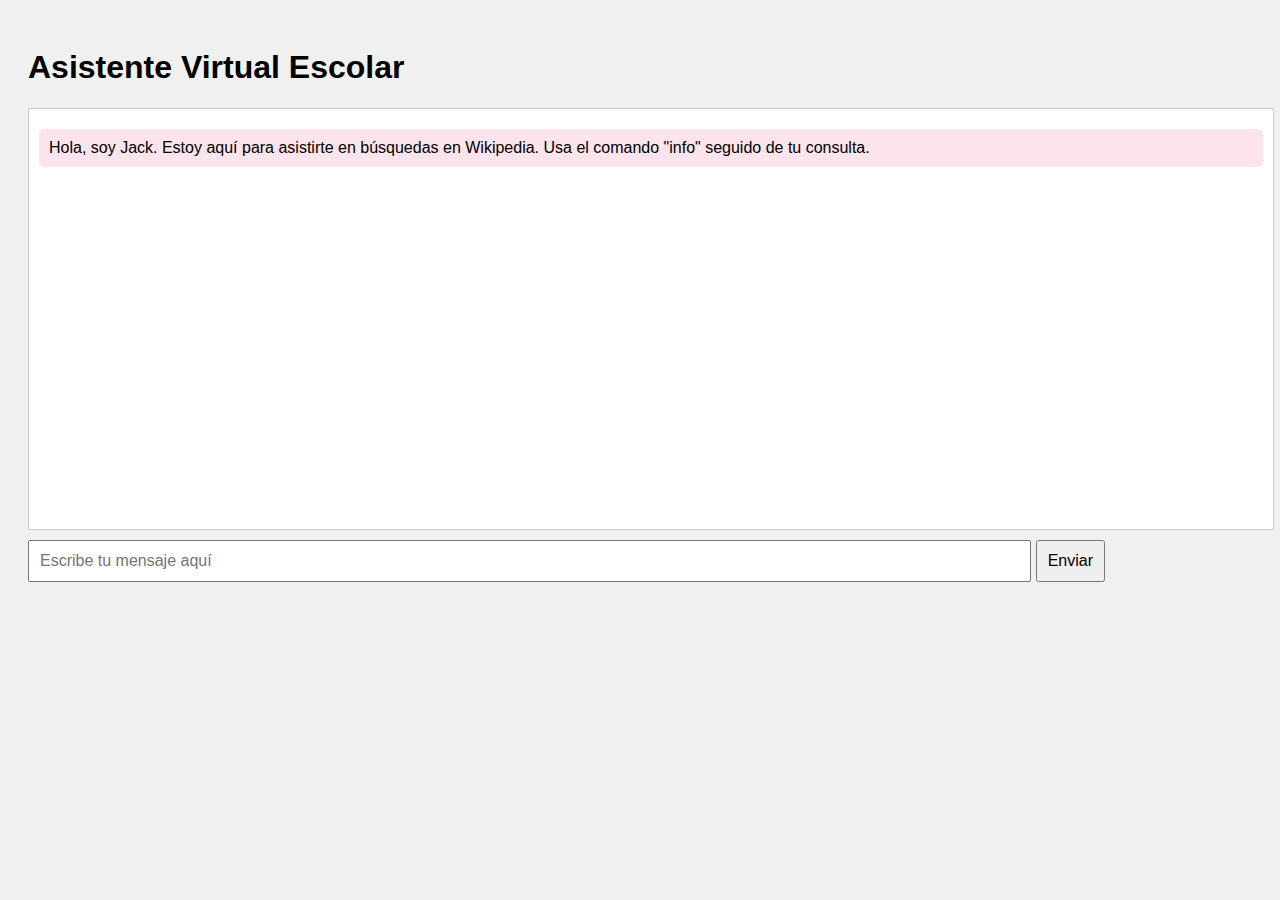
<file: Asistente/jack.html>
<!DOCTYPE html>
<html lang="es">
<head>
    <meta charset="UTF-8">
    <meta name="viewport" content="width=device-width, initial-scale=1.0">
    <title>Asistente Virtual Escolar</title>
    <style>
        body {
            font-family: Arial, sans-serif;
            background-color: #f0f0f0;
            padding: 20px;
        }
        #chatbox {
            width: 100%;
            height: 400px;
            border: 1px solid #ccc;
            padding: 10px;
            overflow-y: scroll;
            background-color: white;
        }
        #inputSection {
            margin-top: 10px;
        }
        #userInput {
            width: 80%;
            padding: 10px;
            font-size: 16px;
        }
        #sendButton {
            padding: 10px;
            font-size: 16px;
        }
        .message {
            margin: 10px 0;
            padding: 10px;
            border-radius: 5px;
        }
        .userMessage {
            background-color: #e1f5fe;
            text-align: right;
        }
        .botMessage {
            background-color: #fce4ec;
        }
    </style>
</head>
<body>
    <h1>Asistente Virtual Escolar</h1>
    <div id="chatbox">
        <div class="message botMessage">Hola, soy Jack. Estoy aquí para asistirte en búsquedas en Wikipedia. Usa el comando "info" seguido de tu consulta.</div>
    </div>
    <div id="inputSection">
        <input type="text" id="userInput" placeholder="Escribe tu mensaje aquí">
        <button id="sendButton">Enviar</button>
    </div>

    <script>
        document.getElementById('sendButton').addEventListener('click', () => {
            let userInput = document.getElementById('userInput').value;
            if (userInput.trim() !== '') {
                addMessage(userInput, 'userMessage');
                processInput(userInput);
                document.getElementById('userInput').value = '';
            }
        });

        function addMessage(text, className) {
            let chatbox = document.getElementById('chatbox');
            let message = document.createElement('div');
            message.className = 'message ' + className;
            chatbox.appendChild(message);
            chatbox.scrollTop = chatbox.scrollHeight;
            return message;
        }

        function typeText(element, text, speed) {
            let index = 0;
            function type() {
                if (index < text.length) {
                    element.innerHTML += text.charAt(index);
                    index++;
                    setTimeout(type, speed);
                }
            }
            type();
        }

        function processInput(input) {
            if (input.toLowerCase().startsWith('info')) {
                let query = input.slice(5).trim();
                if (query) {
                    searchWikipedia(query);
                } else {
                    let messageElement = addMessage('', 'botMessage');
                    typeText(messageElement, 'Por favor, proporciona una consulta después del comando "info".', 50);
                }
            } else {
                let messageElement = addMessage('', 'botMessage');
                typeText(messageElement, 'Comando no reconocido. Usa el comando "info" seguido de tu consulta.', 50);
            }
        }

        async function searchWikipedia(query) {
            try {
                let response = await fetch(`https://es.wikipedia.org/w/api.php?action=query&list=search&srsearch=${encodeURIComponent(query)}&utf8=&format=json&origin=*`);
                let data = await response.json();
                if (data.query.search.length > 0) {
                    let page = data.query.search[0];
                    let snippet = page.snippet.replace(/<\/?[^>]+(>|$)/g, "");
                    let title = page.title;
                    let pageUrl = `https://es.wikipedia.org/wiki/${encodeURIComponent(title)}`;
                    let messageElement = addMessage('', 'botMessage');
                    typeText(messageElement, `Of course, esto es lo que encontre: <strong>${title}</strong><br>${snippet}...<br><a href="${pageUrl}" target="_blank">Leer más</a>`, 50);
                } else {
                    let messageElement = addMessage('', 'botMessage');
                    typeText(messageElement, 'Excuse Me, no se encontraron resultados para tu consulta.', 50);
                }
            } catch (error) {
                let messageElement = addMessage('', 'botMessage');
                typeText(messageElement, 'Excuse Me, hubo un error al realizar la búsqueda. Inténtalo de nuevo más tarde.', 50);
            }
        }
    </script>
</body>
</html>
</file>
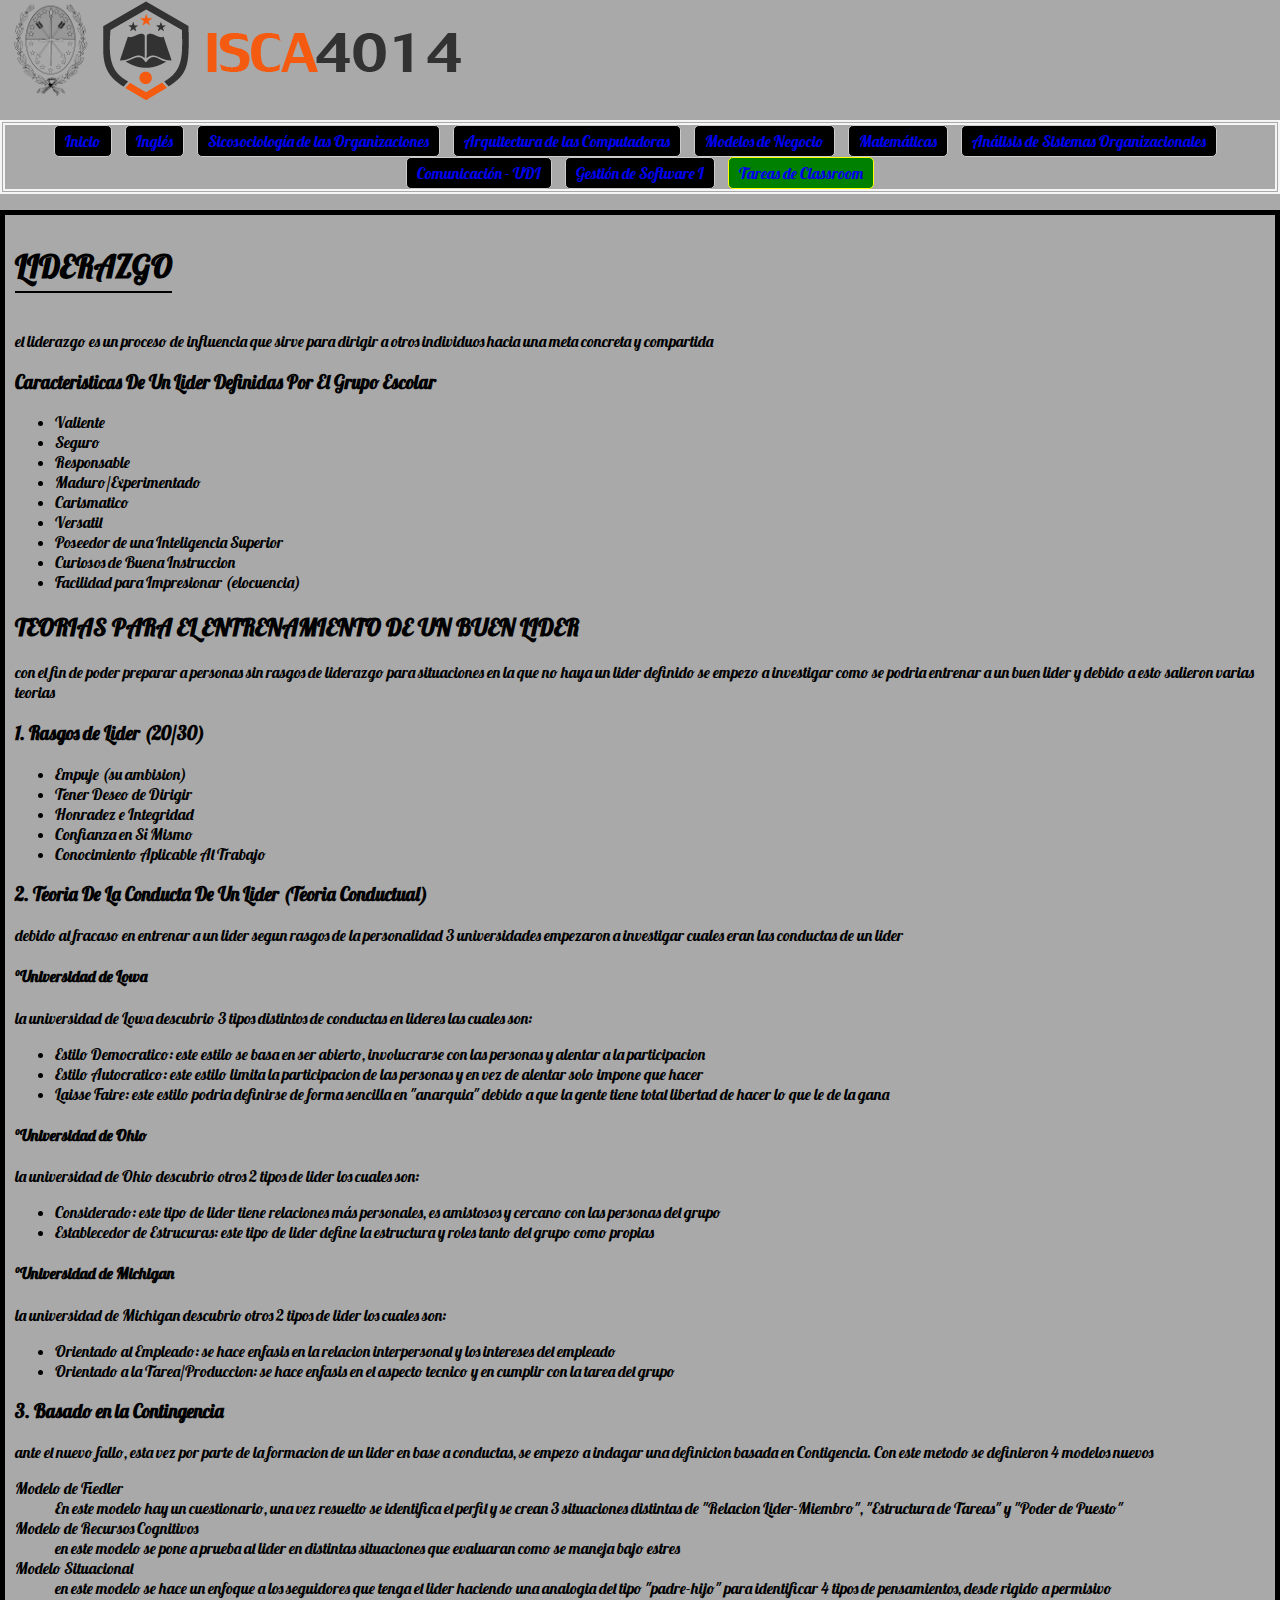
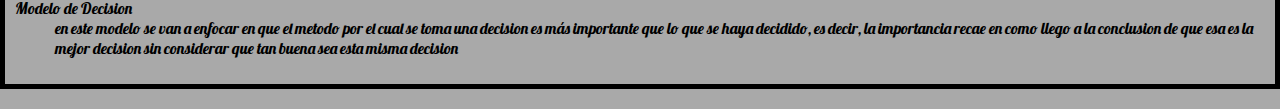
<file: sicosociologia/liderazgo.html>
<!DOCTYPE html>
<html lang="es">
<head>
    <meta charset="UTF-8">
    <meta http-equiv="X-UA-Compatible" content="IE=edge">
    <meta name="viewport" content="width=device-width, initial-scale=1.0">
    <title>ISCA 4014 - Sicosociología de las Organizaciones</title>
    <link rel="stylesheet" href="../styled.css">
    <link rel="stylesheet" href="../navegation.css">
</head>

<body>

    <header>
        <img src="../logos/escudo sf.png" alt="">
        <img src="../logos/logo-naranja.png" alt="">
    </header>

    <nav>
        <ul>
            <li><a href="../index.html">Inicio</a></li>
            <li><a href="../ingles.html">Inglés</a></li>
            <li><a href="../sicosociologia.html">Sicosociología de las Organizaciones</a></li>
            <li><a href="../arquitectura.html">Arquitectura de las Computadoras</a></li>
            <li><a href="../modelos.html">Modelos de Negocio</a></li>
            <li><a href="../matematicas.html">Matemáticas</a></li>
            <li><a href="../analisis.html">Análisis de Sistemas Organizacionales</a></li>
            <li><a href="../comunicacion.html">Comunicación - UDI</a></li>
            <li><a href="../gestion.html">Gestión de Software I</a></li>
            <li><a href="https://classroom.google.com/a/not-turned-in/all">Tareas de Classroom</a></li>
        </ul>
    </nav>

    <section>
        <article>
            <h1>LIDERAZGO</h1>
            <p>el liderazgo es un proceso de influencia que sirve para dirigir a otros individuos hacia una meta concreta y compartida</p>
            <h3>Caracteristicas De Un Lider Definidas Por El Grupo Escolar</h3>
            <ul>
                <li>Valiente</li>
                <li>Seguro</li>
                <li>Responsable</li>
                <li>Maduro/Experimentado</li>
                <li>Carismatico</li>
                <li>Versatil</li>
                <li>Poseedor de una Inteligencia Superior</li>
                <li>Curiosos de Buena Instruccion</li>
                <li>Facilidad para Impresionar (elocuencia)</li>
            </ul>

            <h2>TEORIAS PARA EL ENTRENAMIENTO DE UN BUEN LIDER</h2>
            <p>con el fin de poder preparar a personas sin rasgos de liderazgo para situaciones en la que no haya un lider definido se empezo a investigar como se podria entrenar a un buen lider y debido a esto salieron varias teorias</p>
            <h3>1. Rasgos de Lider (20/30)</h3>
            <ul>
                <li>Empuje (su ambision)</li>
                <li>Tener Deseo de Dirigir</li>
                <li>Honradez e Integridad</li>
                <li>Confianza en Si Mismo</li>
                <li>Conocimiento Aplicable Al Trabajo</li>
            </ul>

            <h3>2. Teoria De La Conducta De Un Lider (Teoria Conductual)</h3>
            <p>debido al fracaso en entrenar a un lider segun rasgos de la personalidad 3 universidades empezaron a investigar cuales eran las conductas de un lider</p>
            <h4>°Universidad de Lowa</h4>
            <p>la universidad de Lowa descubrio 3 tipos distintos de conductas en lideres las cuales son:</p>
                <ul>
                    <li>Estilo Democratico: este estilo se basa en ser abierto, involucrarse con las personas y alentar a la participacion</li>
                    <li>Estilo Autocratico: este estilo limita la participacion de las personas y en vez de alentar solo impone que hacer</li>
                    <li>Laisse Faire: este estilo podria definirse de forma sencilla en "anarquia" debido a que la gente tiene total libertad de hacer lo que le de la gana</li>
                </ul>

            <h4>°Universidad de Ohio</h4>
            <p>la universidad de Ohio descubrio otros 2 tipos de lider los cuales son:</p>
            <ul>
                <li>Considerado: este tipo de lider tiene relaciones más personales, es amistosos y cercano con las personas del grupo</li>
                <li>Establecedor de Estrucuras: este tipo de lider define la estructura y roles tanto del grupo como propias</li>
            </ul>

            <h4>°Universidad de Michigan</h4>
            <p>la universidad de Michigan descubrio otros 2 tipos de lider los cuales son:</p>
            <ul>
                <li>Orientado al Empleado: se hace enfasis en la relacion interpersonal y los intereses del empleado</li>
                <li>Orientado a la Tarea/Produccion: se hace enfasis en el aspecto tecnico y en cumplir con la tarea del grupo</li>
            </ul>

            <h3>3. Basado en la Contingencia</h3>
            <p>ante el nuevo fallo, esta vez por parte de la formacion de un lider en base a conductas, se empezo a indagar una definicion basada en Contigencia. Con este metodo se definieron 4 modelos nuevos
                <dl>
                    <dt>Modelo de Fiedler</dt>
                    <dd>En este modelo hay un cuestionario, una vez resuelto se identifica el perfil y se crean 3 situaciones distintas de "Relacion Lider-Miembro", "Estructura de Tareas" y "Poder de Puesto"</dd>
                    <dt>Modelo de Recursos Cognitivos</dt>
                    <dd>en este modelo se pone a prueba al lider en distintas situaciones que evaluaran como se maneja bajo estres</dd>
                    <dt>Modelo Situacional</dt>
                    <dd>en este modelo se hace un enfoque a los seguidores que tenga el lider haciendo una analogia del tipo "padre-hijo" para identificar 4 tipos de pensamientos, desde rigido a permisivo</dd>
                    <dt>Modelo de Decision</dt>
                    <dd>en este modelo se van a enfocar en que el metodo por el cual se toma una decision es más importante que lo que se haya decidido, es decir, la importancia recae en como llego a la conclusion de que esa es la mejor decision sin considerar que tan buena sea esta misma decision</dd>
                </dl>
            </p>
        </article>
    </section>
</file>
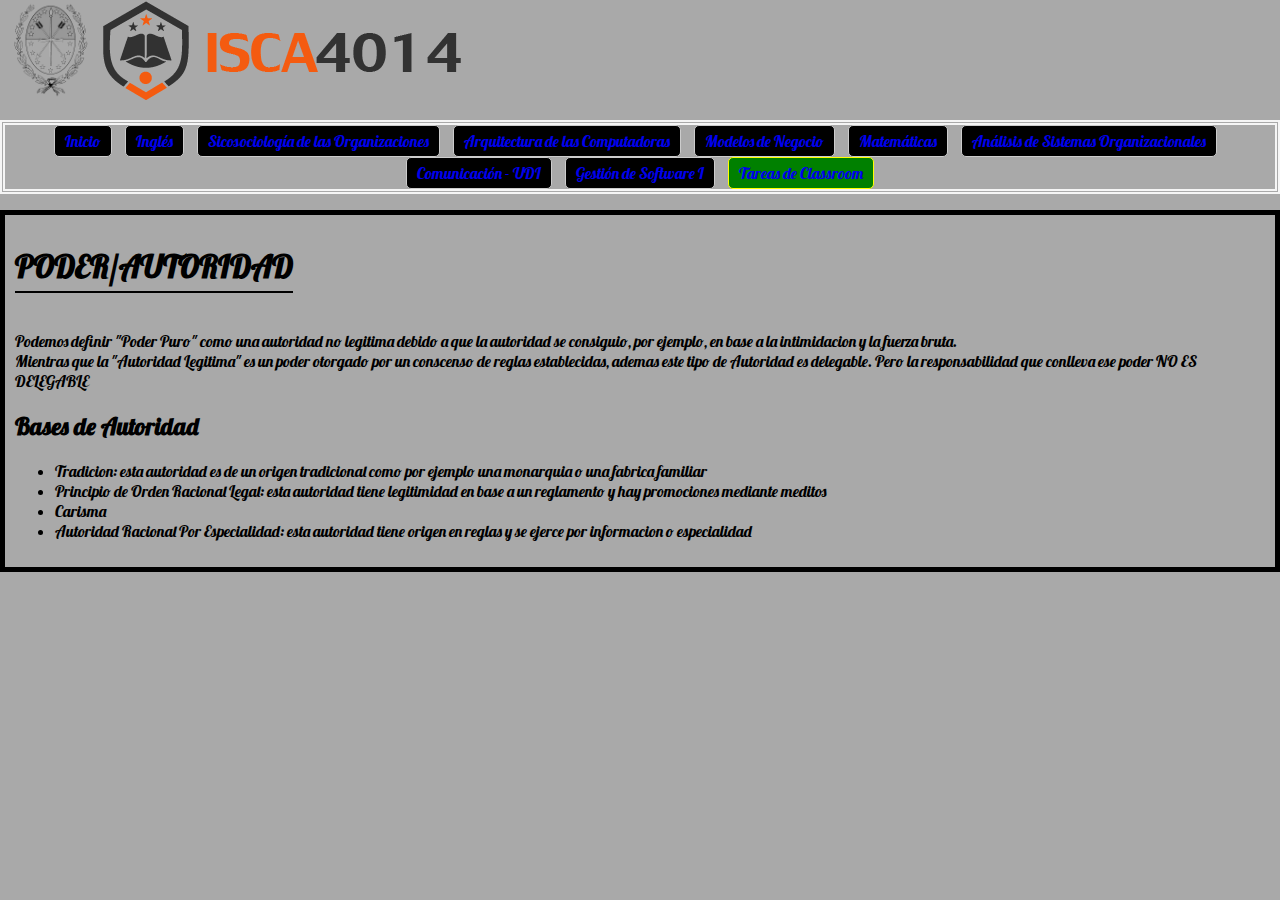
<file: sicosociologia/poderautoridad.html>
<!DOCTYPE html>
<html lang="es">
<head>
    <meta charset="UTF-8">
    <meta http-equiv="X-UA-Compatible" content="IE=edge">
    <meta name="viewport" content="width=device-width, initial-scale=1.0">
    <title>ISCA 4014 - Sicosociología de las Organizaciones</title>
    <link rel="stylesheet" href="../styled.css">
    <link rel="stylesheet" href="../navegation.css">
</head>

<body>

    <header>
        <img src="../logos/escudo sf.png" alt="">
        <img src="../logos/logo-naranja.png" alt="">
    </header>

    <nav>
        <ul>
            <li><a href="../index.html">Inicio</a></li>
            <li><a href="../ingles.html">Inglés</a></li>
            <li><a href="../sicosociologia.html">Sicosociología de las Organizaciones</a></li>
            <li><a href="../arquitectura.html">Arquitectura de las Computadoras</a></li>
            <li><a href="../modelos.html">Modelos de Negocio</a></li>
            <li><a href="../matematicas.html">Matemáticas</a></li>
            <li><a href="../analisis.html">Análisis de Sistemas Organizacionales</a></li>
            <li><a href="../comunicacion.html">Comunicación - UDI</a></li>
            <li><a href="../gestion.html">Gestión de Software I</a></li>
            <li><a href="https://classroom.google.com/a/not-turned-in/all">Tareas de Classroom</a></li>
        </ul>
    </nav>
<section>
<article>
    <h1>PODER/AUTORIDAD</h1>
    <p>Podemos definir "Poder Puro" como una autoridad no legitima debido a que la autoridad se consiguio, por ejemplo, en base a la intimidacion y la fuerza bruta. <br>
    Mientras que la "Autoridad Legitima" es un poder otorgado por un conscenso de reglas establecidas, ademas este tipo de Autoridad es delegable. Pero la responsabilidad que conlleva ese poder NO ES DELEGABLE</p>
    
    <h2>Bases de Autoridad</h2>
    <ul>
        <li>Tradicion: esta autoridad es de un origen tradicional como por ejemplo una monarquia o una fabrica familiar</li>
        <li>Principio de Orden Racional Legal: esta autoridad tiene legitimidad en base a un reglamento y hay promociones mediante meditos</li>
        <li>Carisma</li>
        <li>Autoridad Racional Por Especialidad: esta autoridad tiene origen en reglas y se ejerce por informacion o especialidad</li>
    </ul>
</article>
</section>
</file>
<file: styled.css>
@import url('https://fonts.googleapis.com/css2?family=Lobster&display=swap');

body {
    font-family: "Lobster", sans-serif;
    background-color: darkgray;
    min-height: 100vh; /* Asegura que el cuerpo tenga al menos la altura del viewport */
    margin: 0; /* Asegura que no haya margen alrededor del cuerpo */
    padding: 0; /* Asegura que no haya relleno alrededor del cuerpo */
}

header img:first-child {
    width: 100px; /* ajusta el ancho según tu preferencia */
    height: auto; /* para mantener la proporción original */
}

nav ul {
    list-style-type: none; /* Elimina los puntos */
    padding: 0; /* Elimina el espacio interior */
    text-align: center;
    border: 5px double whitesmoke;
}

nav ul li {
    display: inline-block; /* Hace que los elementos de la lista se muestren en línea */
    margin-right: 10px; /* Espacio entre los elementos de la lista */
    border: 1px solid #ccc; /* Agrega un borde sólido de color gris */
    padding: 5px 10px; /* Agrega un espacio de relleno dentro del botón */
    border-radius: 5px; /* Agrega esquinas redondeadas */
    background-color: black;
    color: aliceblue;
}

nav ul li:last-child {
    background-color: green;
    border: 1px solid yellow; /* Agrega un borde sólido de color gris */
}

nav ul li a {
    text-decoration: none; /* Quita la subrayado predeterminado */
}

nav ul li a:hover {
    background-color: gray; /* Cambia el color de fondo al pasar el cursor */
    color: black; /* Cambia el color del texto al pasar el cursor */
}

nav ul li a:visited {
    color: aliceblue; /* Color de texto blanco para enlaces visitados */
}

nav ul li:last-child {
    margin-right: 0; /* Elimina el margen derecho del último elemento de la lista */
}
</file>
<file: navegation.css>
@import url('https://fonts.googleapis.com/css2?family=Lobster&display=swap');

#menu-desplegable {
    display: none; /* Oculta el menú por defecto */
    position: absolute;
    background-color: darkgrey;
    border: 1px solid black;
    padding: 10px;
}

#boton-menu {
    display: block;
    margin: 0 auto; /* Establece los márgenes laterales automáticos para centrar horizontalmente */
}


#menu-desplegable ul {
    list-style-type: none; /* Elimina los puntos */
    padding: 0; /* Elimina el espacio interior */
    text-align: center;
    border: none;
}

#menu-desplegable ul li {
    display: inline-block; /* Hace que los elementos de la lista se muestren en línea */
    margin-right: 10px; /* Espacio entre los elementos de la lista */
    border: 1px solid black; /* Agrega un borde sólido de color gris */
    padding: 5px 10px; /* Agrega un espacio de relleno dentro del botón */
    border-radius: 5px; /* Agrega esquinas redondeadas */
    background-color: darkgrey;
    color: black;
}

#menu-desplegable ul li a {
    text-decoration: none;
    color: #333;
}

#menu-desplegable.mostrar {
    display: block;
}

article {
    border: 5px solid black; /* Define el estilo del borde */
    padding: 10px; /* Agrega espacio interno para separar el contenido del borde */
    margin-bottom: 20px; /* Agrega espacio inferior para separar los elementos */
}

h1 {
    display: inline-block; /* Hace que el título sea un bloque en línea */
    border-bottom: 2px solid #000; /* Define un borde inferior de 2 píxeles sólido de color negro */
    padding-bottom: 5px; /* Agrega espacio debajo del título para separar el subrayado */
}

a.button {
    border: 2px solid black;
    display: inline-block; /* Para que el elemento se comporte como un bloque pero aún respete el flujo del texto */
    padding: 10px 20px; /* Ajusta según sea necesario */
    text-decoration: none; /* Para eliminar el subrayado predeterminado */
}

a.button article {
    text-decoration: none;
    font-family: "Lobster", sans-serif; /* Reemplaza "nombre de la fuente" con el nombre de la fuente que desees usar */
    /* Si quieres que la fuente sea similar a la del resto de la página, puedes usar "inherit" */
    /* font-family: inherit; */
}

a:visited {
    color: black; /* Color de texto blanco para enlaces visitados */
}

/* Estilos adicionales según tus preferencias */
</file>
